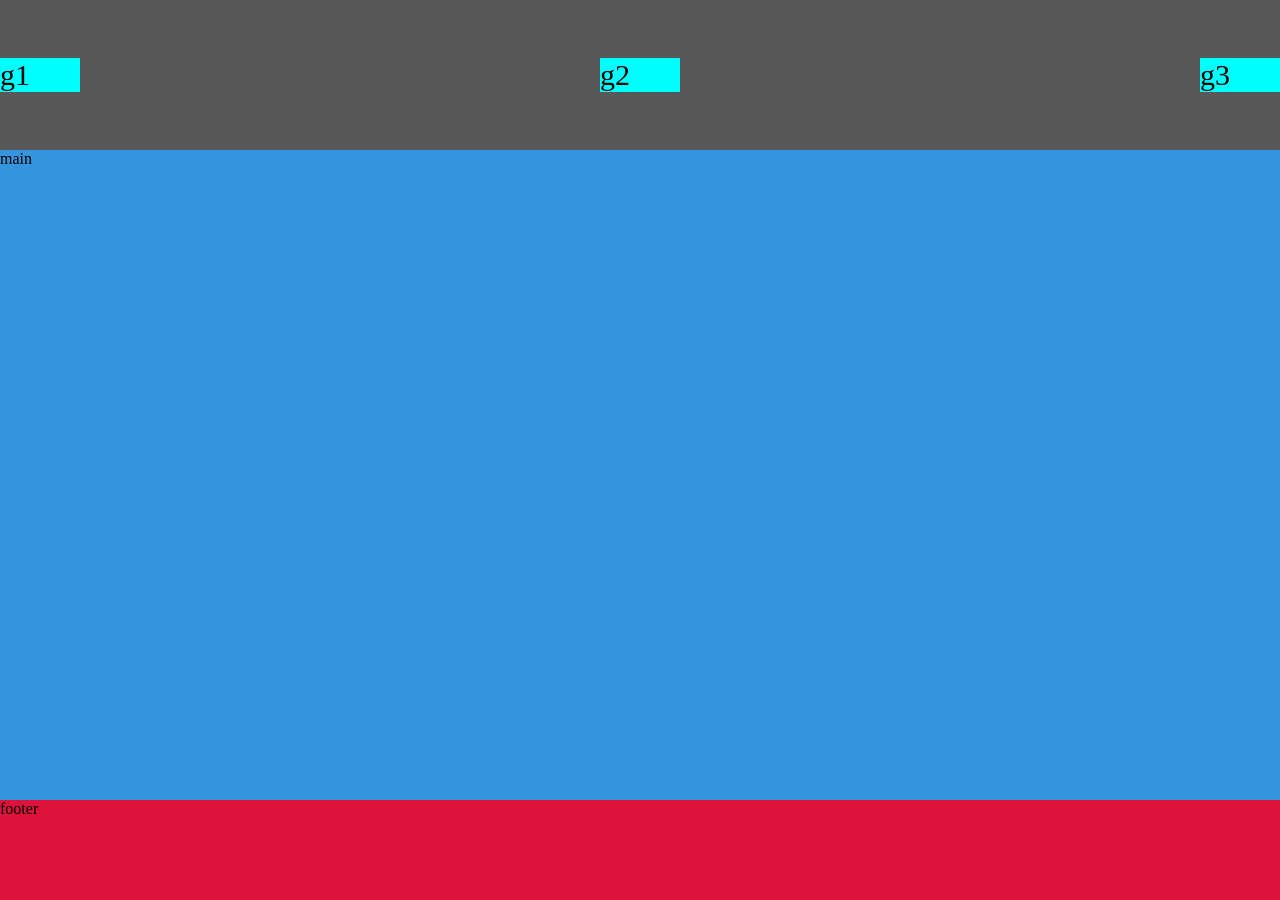
<file: index.html>
<!DOCTYPE html>
<html lang="pt">
<head>
    <meta charset="UTF-8">
    <meta http-equiv="X-UA-Compatible" content="IE=edge">
    <meta name="viewport" content="width=device-width, initial-scale=1.0">
    <title>Flexbox</title>
    <link rel="stylesheet" href="style.css">
</head>
<body>
   <header>
    <div>g1</div>
    <div>g2</div>
    <div>g3</div>
   </header>
   <main>main</main>
   <footer>footer</footer>
</body>
</html>
</file>
<file: style.css>
* {
    margin: 0;
    padding: 0;
    
}

div {
    background-color: aqua;
    width: 80px;
    font-size: 30px;
}

header {
    background-color: rgb(88, 88, 88);
    height: 150px;

    display: flex;
    justify-content: space-between;
    align-items: center;
}

main {
    background-color: rgb(52, 148, 222);
    flex-grow: 1;
}

footer {
    background-color: crimson;
    height: 100px;
}

body {
    background-color: #dcdcdc;
    width: 100vw;
    height: 100vh;

    display: flex;
    flex-direction: column;
/*
    display: flex;
    flex-direction: row;
    justify-content: center;
    align-items: center;
*/

}
</file>
